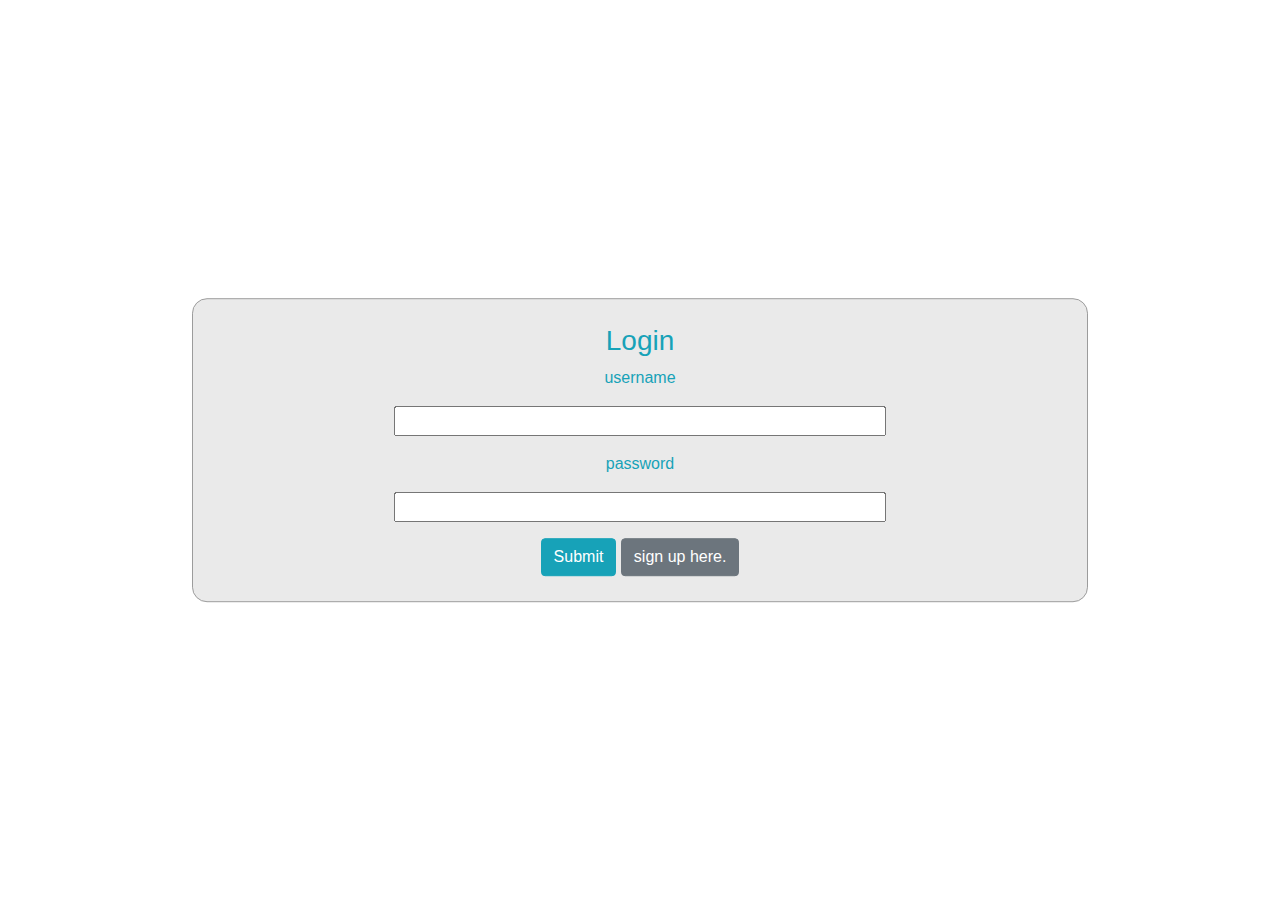
<file: index.html>
<!DOCTYPE html>
<html lang="en">

<head>
  <meta charset="UTF-8">
  <meta name="viewport" content="width=device-width, initial-scale=1.0">

  <link rel="stylesheet" href="https://stackpath.bootstrapcdn.com/bootstrap/4.4.1/css/bootstrap.min.css"
    integrity="sha384-Vkoo8x4CGsO3+Hhxv8T/Q5PaXtkKtu6ug5TOeNV6gBiFeWPGFN9MuhOf23Q9Ifjh" crossorigin="anonymous">
  <script src="https://code.jquery.com/jquery-3.4.1.slim.min.js"
    integrity="sha384-J6qa4849blE2+poT4WnyKhv5vZF5SrPo0iEjwBvKU7imGFAV0wwj1yYfoRSJoZ+n"
    crossorigin="anonymous"></script>
  <script src="https://cdn.jsdelivr.net/npm/popper.js@1.16.0/dist/umd/popper.min.js"
    integrity="sha384-Q6E9RHvbIyZFJoft+2mJbHaEWldlvI9IOYy5n3zV9zzTtmI3UksdQRVvoxMfooAo"
    crossorigin="anonymous"></script>
  <script src="https://stackpath.bootstrapcdn.com/bootstrap/4.4.1/js/bootstrap.min.js"
    integrity="sha384-wfSDF2E50Y2D1uUdj0O3uMBJnjuUD4Ih7YwaYd1iqfktj0Uod8GCExl3Og8ifwB6"
    crossorigin="anonymous"></script>

  <title>Login Page</title>
  <style>
    .container {
      position: absolute;
      width: 70%;
      top: 50%;
      left: 50%;
      transform: translate(-50%, -50%);
      background-color: #EAEAEA;
      padding: 25px;
      border: 1px solid #9C9C9C;
      border-radius: 15px;
    }

    .container form {
      width: 75%;
      text-align: center;
    }

    .container form input:nth-child(2) {
      width: 75%;
    }
  </style>
</head>

<body>
  <div class="container">
    <div class="row justify-content-center align-items-center">
      <form class="form" action="checkLogin.php" method="post" name="from1" autocomplete="off">
        <h3 class="text-info">Login</h3>
        <div name="username" class="form-group">
          <p class="text-info">username</p>
          <input type="text" name="username" />
        </div>
        <div name="password" class="form-group">
          <p class="text-info">password</p>
          <input type="password" name="password" />
        </div>
        <div name="submit">
          <input type="submit" class="btn btn-info btn-md" />
          <a href="signin.php" class="btn btn-secondary">sign up here.</a>
        </div>
      </form>

    </div>
  </div>
</body>

</html>
</file>
